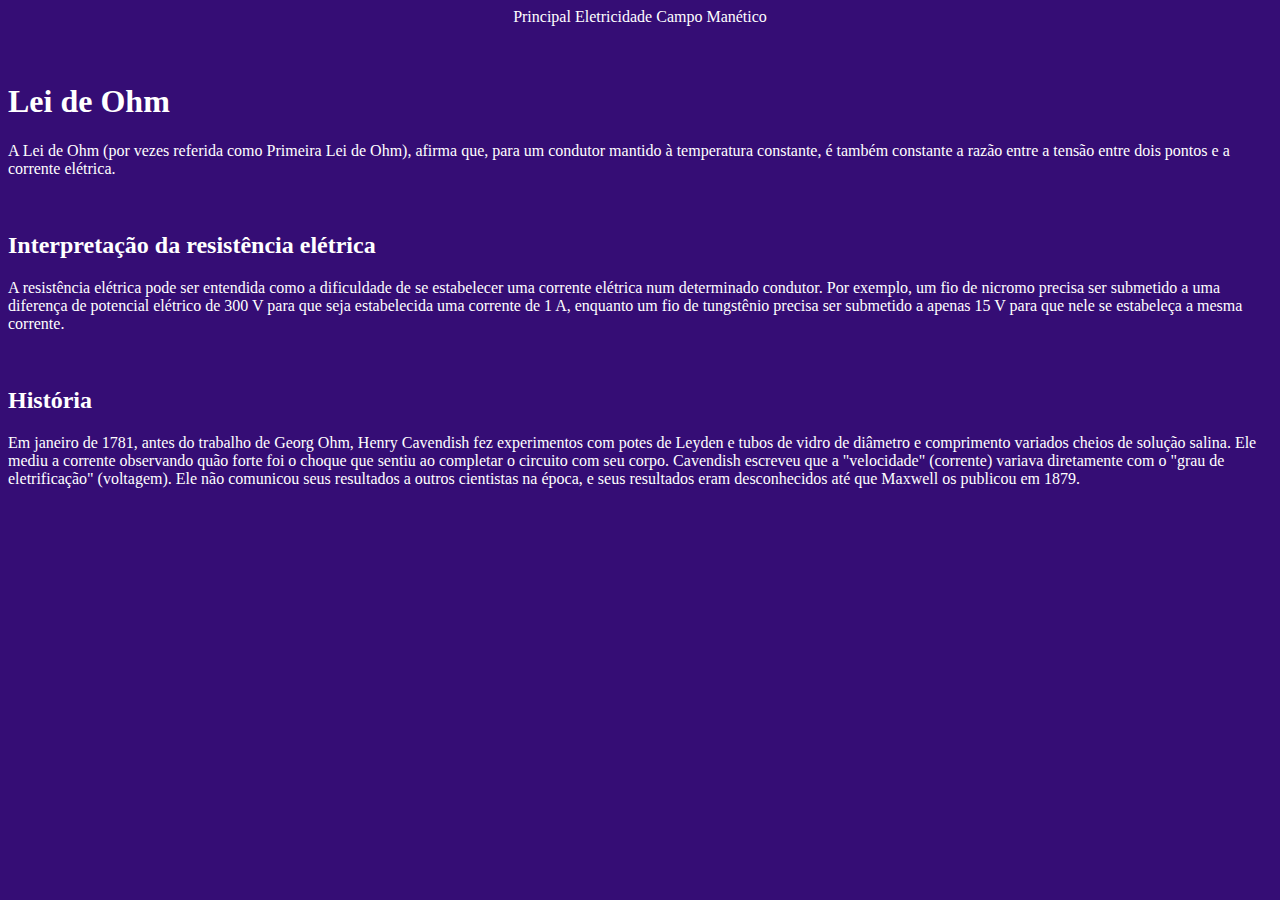
<file: index.html>
<!DOCTYPE html>
<html lang="pt-BR">
<head>
    <meta charset="UTF-8">
    <meta name="viewport" content="width=device-width, initial-scale=1.0">
    <link rel="stylesheet" href="style.css">
    <title>Site</title>
</head>
<body>
    <nav>
        <a href="index.html">Principal</a>
        <a href="pagina2.html">Eletricidade</a>
        <a href="pagina3.html">Campo Manético</a>
    </nav>
    <br>
    <br>
    <h1>Lei de Ohm</h1>
    <p>A Lei de Ohm (por vezes referida como Primeira Lei de Ohm), afirma que, para um condutor mantido à temperatura constante, é também constante a razão entre a tensão entre dois pontos e a corrente elétrica.</p>
    <br>
    <h2>Interpretação da resistência elétrica</h2>
    <p>A resistência elétrica pode ser entendida como a dificuldade de se estabelecer uma corrente elétrica num determinado condutor. Por exemplo, um fio de nicromo precisa ser submetido a uma diferença de potencial elétrico de 300 V para que seja estabelecida uma corrente de 1 A, enquanto um fio de tungstênio precisa ser submetido a apenas 15 V para que nele se estabeleça a mesma corrente.</p>
    <br>
    <h2>História</h2>
    <p>Em janeiro de 1781, antes do trabalho de Georg Ohm, Henry Cavendish fez experimentos com potes de Leyden e tubos de vidro de diâmetro e comprimento variados cheios de solução salina. Ele mediu a corrente observando quão forte foi o choque que sentiu ao completar o circuito com seu corpo. Cavendish escreveu que a "velocidade" (corrente) variava diretamente com o "grau de eletrificação" (voltagem). Ele não comunicou seus resultados a outros cientistas na época, e seus resultados eram desconhecidos até que Maxwell os publicou em 1879.</p>
    
</body>
</html>
</file>
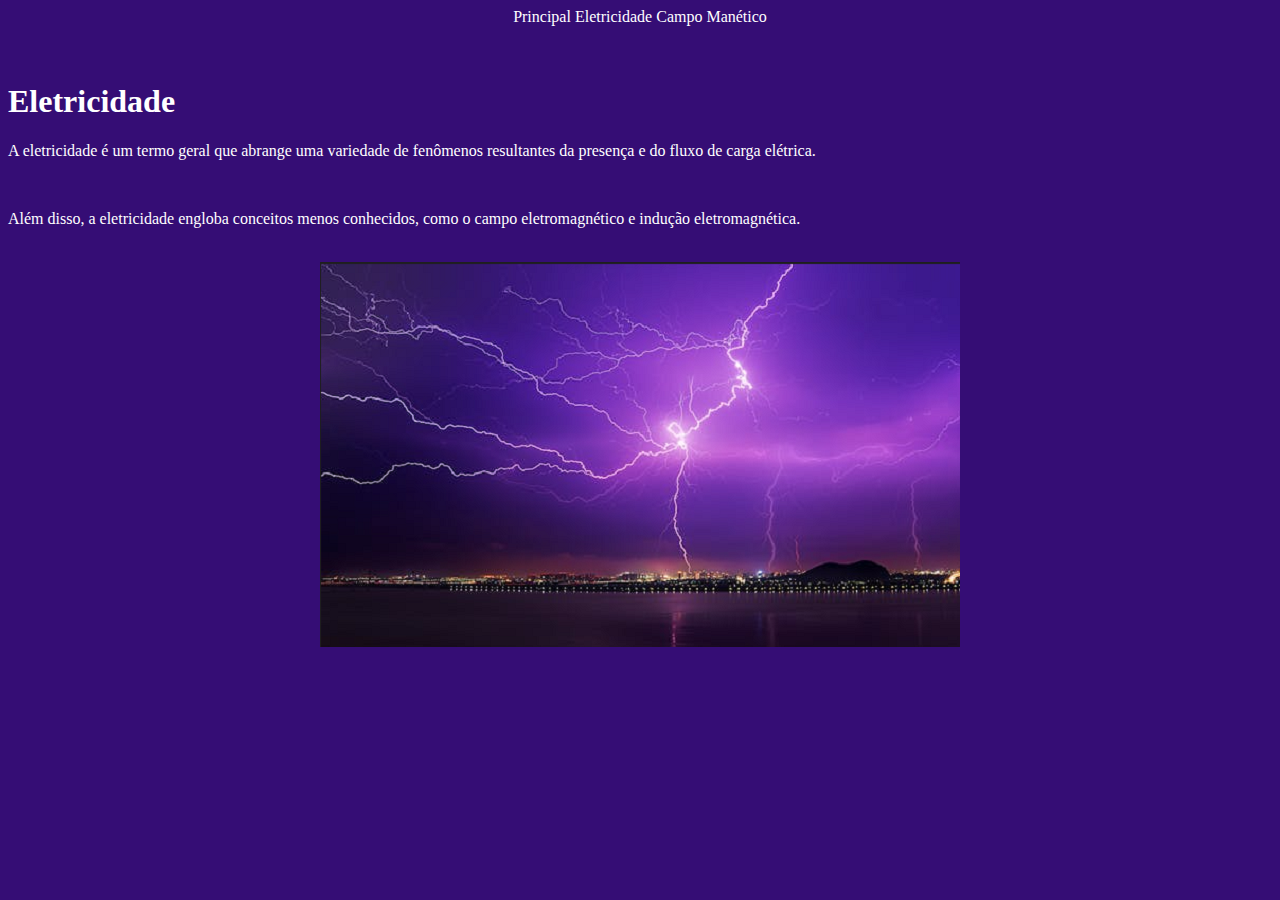
<file: pagina2.html>
<!DOCTYPE html>
<html lang="pt-BR">
<head>
    <meta charset="UTF-8">
    <meta name="viewport" content="width=device-width, initial-scale=1.0">
    <link rel="stylesheet" href="style.css">
    <title>Site</title>
</head>
<body>
    <nav>
        <a href="index.html">Principal</a>
        <a href="pagina2.html">Eletricidade</a>
        <a href="pagina3.html">Campo Manético</a>
    </nav>
    <br>
    <br>
    <h1>Eletricidade</h1>
    <p>A eletricidade é um termo geral que abrange uma variedade de fenômenos resultantes da presença e do fluxo de carga elétrica.</p>
    <br>
    <p>Além disso, a eletricidade engloba conceitos menos conhecidos, como o campo eletromagnético e indução eletromagnética.</p>
    <br>
    <div>
        <img src="./eletricidade.png" alt="figura sobre eletricidade">
    </div>

</body>
</html>
</file>
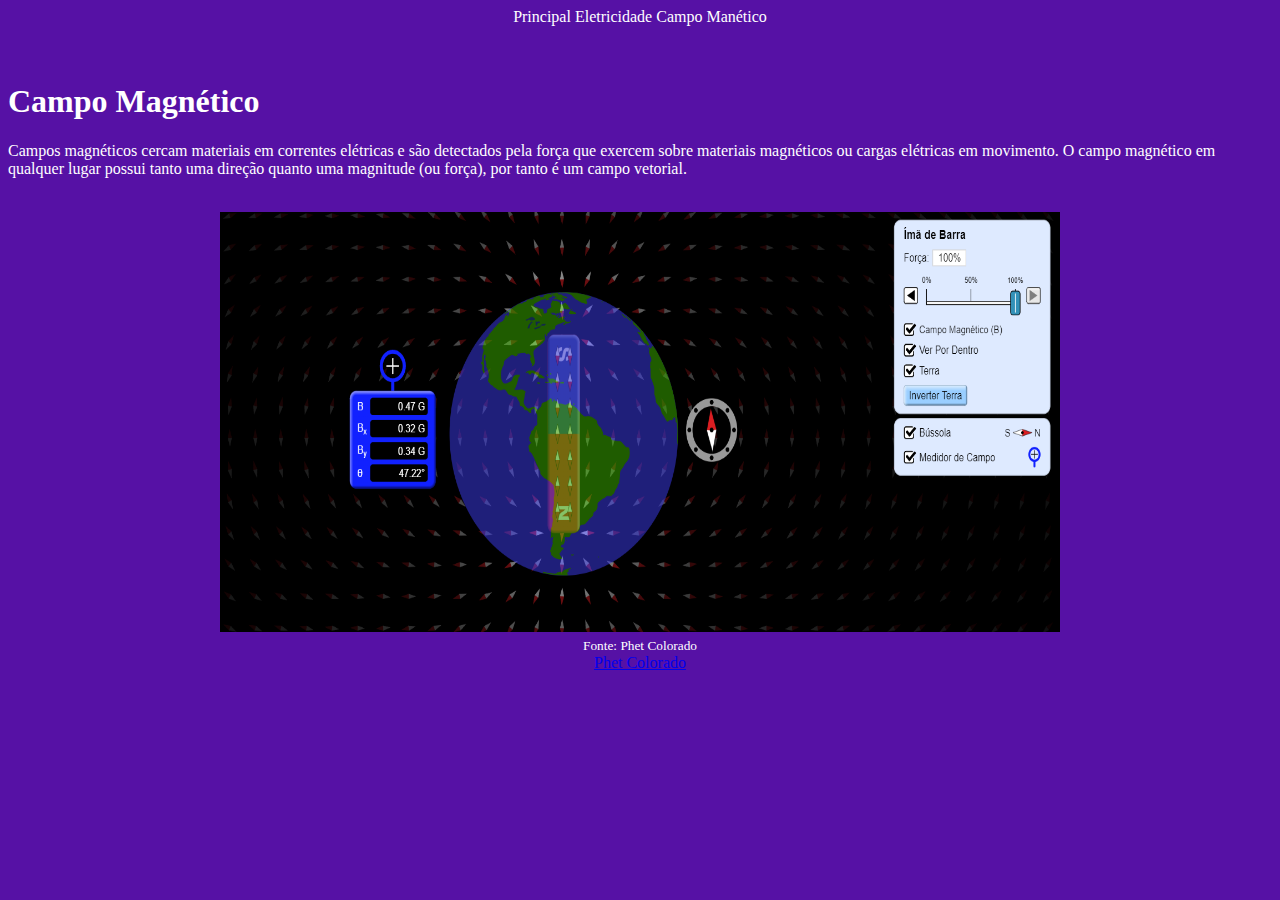
<file: pagina3.html>
<!DOCTYPE html>
<html lang="pt-BR">
<head>
    <meta charset="UTF-8">
    <meta name="viewport" content="width=device-width, initial-scale=1.0">
    <link rel="stylesheet" href="style2.css">
    <title>Site</title>
</head>
<body>
    <nav>
        <a href="index.html">Principal</a>
        <a href="pagina2.html">Eletricidade</a>
        <a href="pagina3.html">Campo Manético</a>
    </nav>
    <br>
    <br>
    <h1>Campo Magnético</h1>
    <p>Campos magnéticos cercam materiais em correntes elétricas e são detectados pela força que exercem sobre materiais magnéticos ou cargas elétricas em movimento. O campo magnético em qualquer lugar possui tanto uma direção quanto uma magnitude (ou força), por tanto é um campo vetorial.</p>
    <br>
    <div>  
          <img src="./campo_magnetico.png" alt="Figura do ´`Ìmã">
          <br>
          <small>Fonte: Phet Colorado</small>
          <br>
          <a href="https://phet.colorado.edu/sims/html/magnet-and-compass/latest/magnet-and-compass_all.html?locale=pt_BR">Phet Colorado</a>
        </div>
   
</body>
</html>
</file>
<file: style.css>
body{
    background-color: rgb(53, 13, 117);
     color: rgb(255, 255, 255);}
     nav {text-align: center;}
nav a{color: white;
text-decoration: none;
text-align: center;}
div{text-align: center;}
</file>
<file: style2.css>
body{background-color: purple;color: aliceblue;}
body{
    background-color: rgb(86, 17, 165);
     color: rgb(255, 255, 255);}
     nav {text-align: center;}
nav a{color: white;
text-decoration: none;}
div{text-align: center;}
div img {
    width: 840px;
height: 420px;}
</file>
